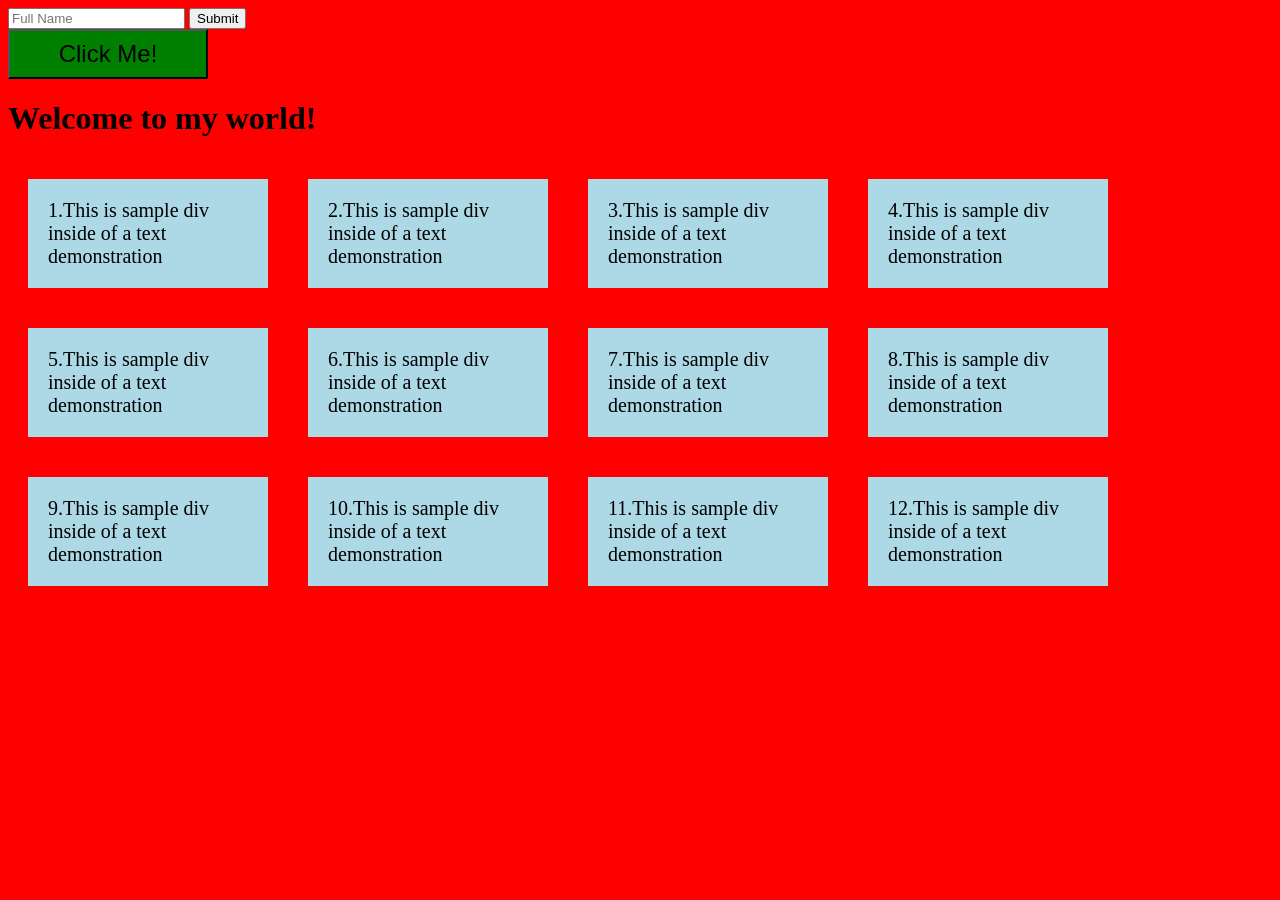
<file: form.html>
<!DOCTYPE html>
<html lang="en">
    <head>
        <title>form page</title>
        <style>
            button{
                width: 200px;
                height: 50px;
                font-size: 24px;
                background-color: green;
            }
            button:hover{
                background-color: red;
            }
            @media (min-width: 600px) {
                body {
                    background-color: red;
                }
            }
            @media (max-width: 600px) {
                body {
                    background-color: blue;
                }
            }
            #container{
                display: flex;
                flex-wrap: wrap;
            }
            #container > div{
                background-color: lightblue;
                font-size: 20px;
                width: 200px;
                padding: 20px;
                margin: 20px;
                width: 200px;
            }
        </style>
    </head>
    <body>
        <form>
            <input type="text" placeholder="Full Name" name="name">
            <input type="submit">
        </form>
        <button>Click Me!</button>
        <h1> Welcome to my world!</h1>
        <div id="container">
            <div>1.This is sample div inside of a text demonstration</div>
            
            <div>2.This is sample div inside of a text demonstration</div>
            
            <div>3.This is sample div inside of a text demonstration</div>
            
            <div>4.This is sample div inside of a text demonstration</div>
            
            <div>5.This is sample div inside of a text demonstration</div>
            
            <div>6.This is sample div inside of a text demonstration</div>
            
            <div>7.This is sample div inside of a text demonstration</div>
            
            <div>8.This is sample div inside of a text demonstration</div>
            
            <div>9.This is sample div inside of a text demonstration</div>
            
            <div>10.This is sample div inside of a text demonstration</div>
            
            <div>11.This is sample div inside of a text demonstration</div>
            
            <div>12.This is sample div inside of a text demonstration</div>
            

            

                        



        </div>
   </body>
</html>
</file>
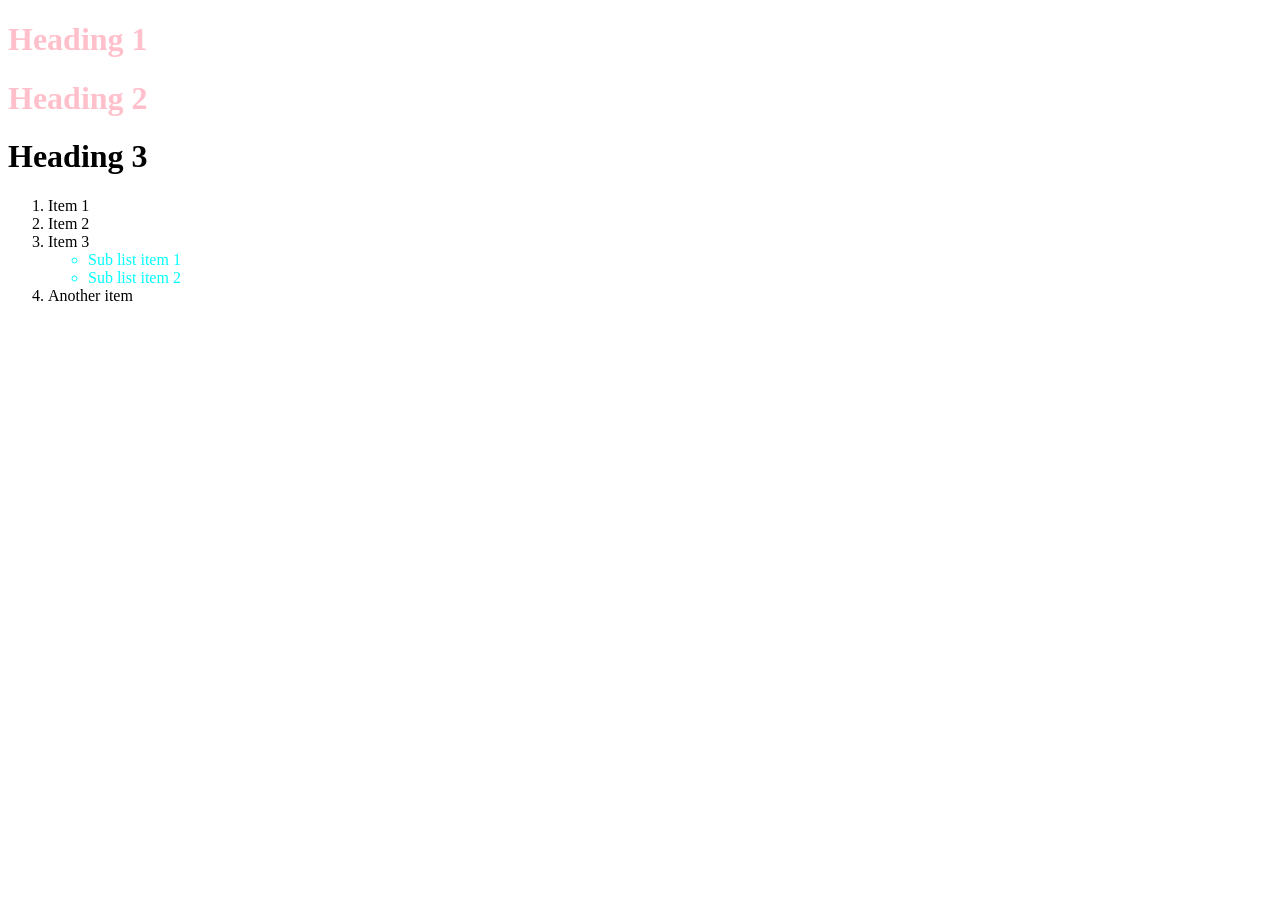
<file: size.html>
<!DOCTYPE html>
<html lang = "en">
    <html>
     <title>Hello!</title>
     <style>
        .baz{
            color: pink;
        }
       ul > li{
            color:aqua;
        }
        </style>
     <head>
        <body>
            <h1 class = "baz" > Heading 1</h1>
            <h1 class = "baz"> Heading 2</h1>
            <h1> Heading 3</h1>
            <ol>
                <li>Item 1</li>
                <li>Item 2</li>
                <li>Item 3</li>
                <ul>
                    <li>Sub list item 1</li>
                    <li>Sub list item 2</li>
                </ul>
                <li> Another item</li>
            </ol>


        </body>
     </head>
    </html>
</file>
